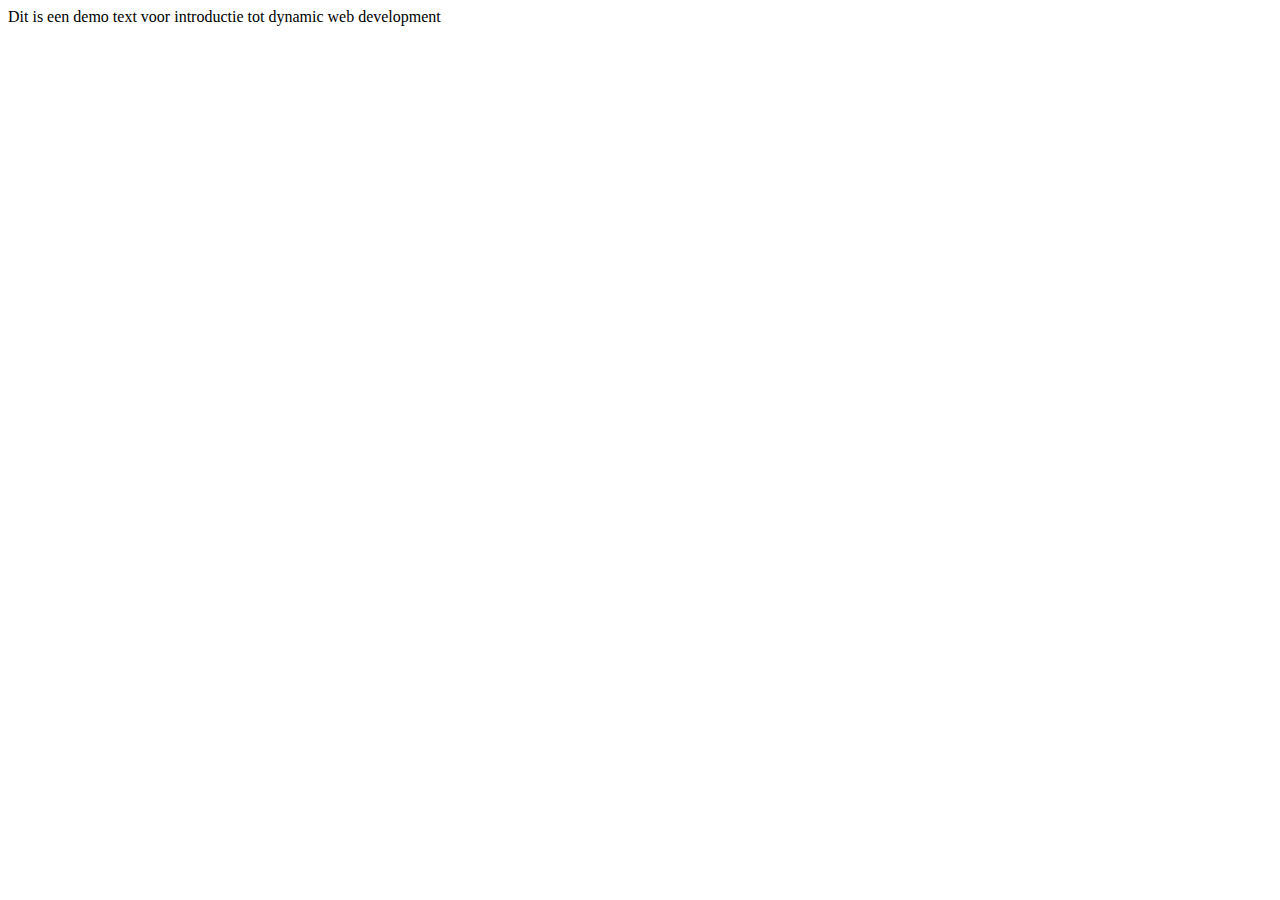
<file: Week 1/index.html>
<html>
    <head>
        <title>Demo</title>
    </head>
    <body>
        <div>
            Dit is een demo text voor introductie tot dynamic web development
         </div>
<!-- Begin commentaar 
         <script>
            console.log('test')
            console.log('test2')
            let a = undefined
            a.test
         </script>
 einde commentaar -->

         <script src="index.js"/>
    </body>
</html>
</file>
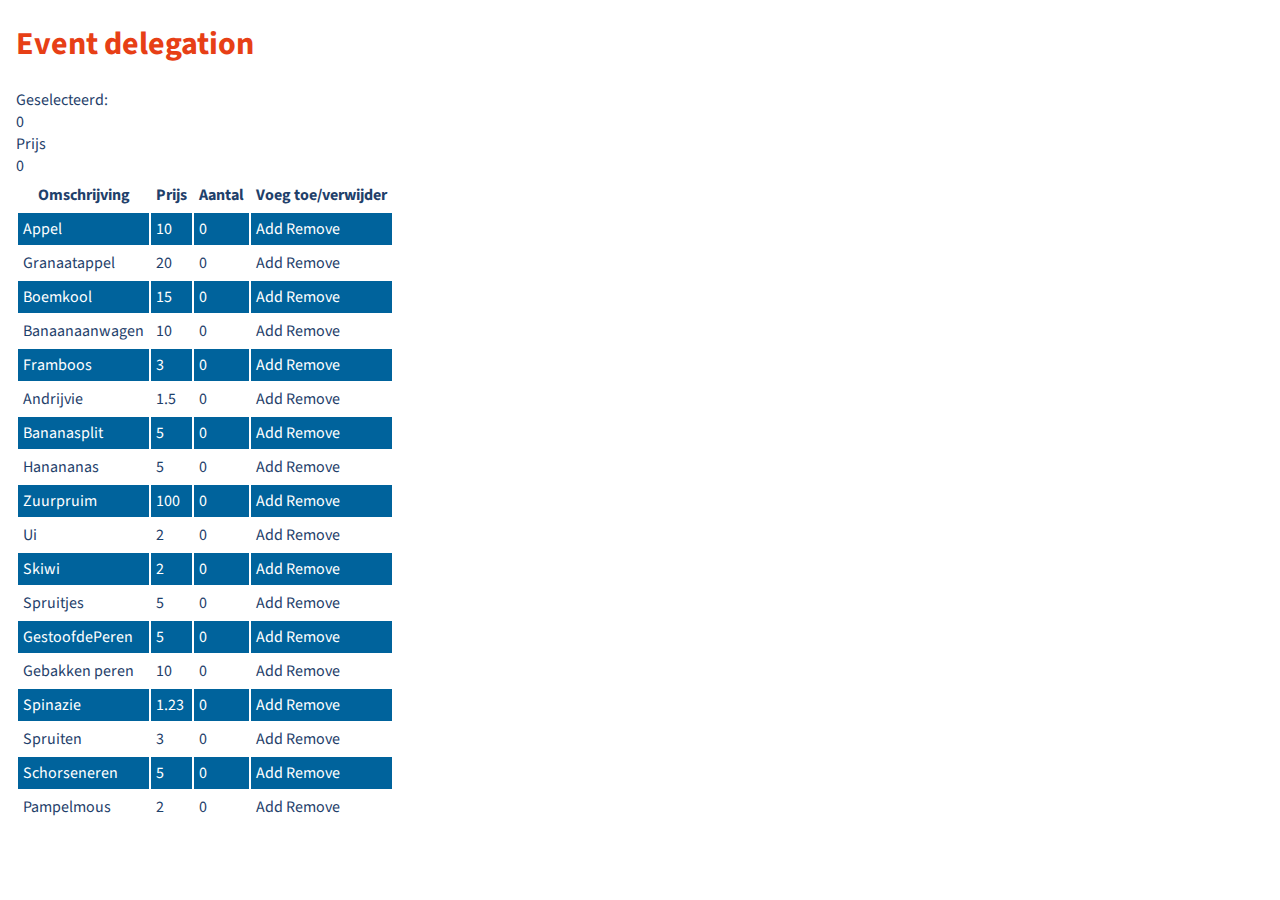
<file: Week 4/events/index.html>
<!DOCTYPE html>
<html lang="en">
<head>
    <meta charset="UTF-8">
    <meta http-equiv="X-UA-Compatible" content="IE=edge">
    <meta name="viewport" content="width=device-width, initial-scale=1.0">
    <title>Document</title>
    <link href="https://fonts.googleapis.com/icon?family=Material+Icons"
    rel="stylesheet">
    <link rel="stylesheet" href="index.css">
</head>
<body>
    <h1>Event delegation</h1>

    <div class="container">
        <div class="row">
            <div class="coll s8"></div>
            <div class="coll s1 right-align">Geselecteerd:</div>
            <div class="coll s1 left-align"><span id='geselecteerd'>0</span></div>
            <div class="coll s1 right-align">Prijs</div>
            <div class="coll s1 left-align"><span id="totaalPrijs">0</span></div>
        </div>
    </div>

    <table class="striped centered responsive-table">
        <thead>
            <tr>
                <th>Omschrijving</th>
                <th>Prijs</th>
                <th>Aantal</th>
                <th>Voeg toe/verwijder</th>
            </tr>
        </thead>
        <tbody id="producten"></tbody>
    </table>

    <script src="events.js"></script>
</body>
</html>
</file>
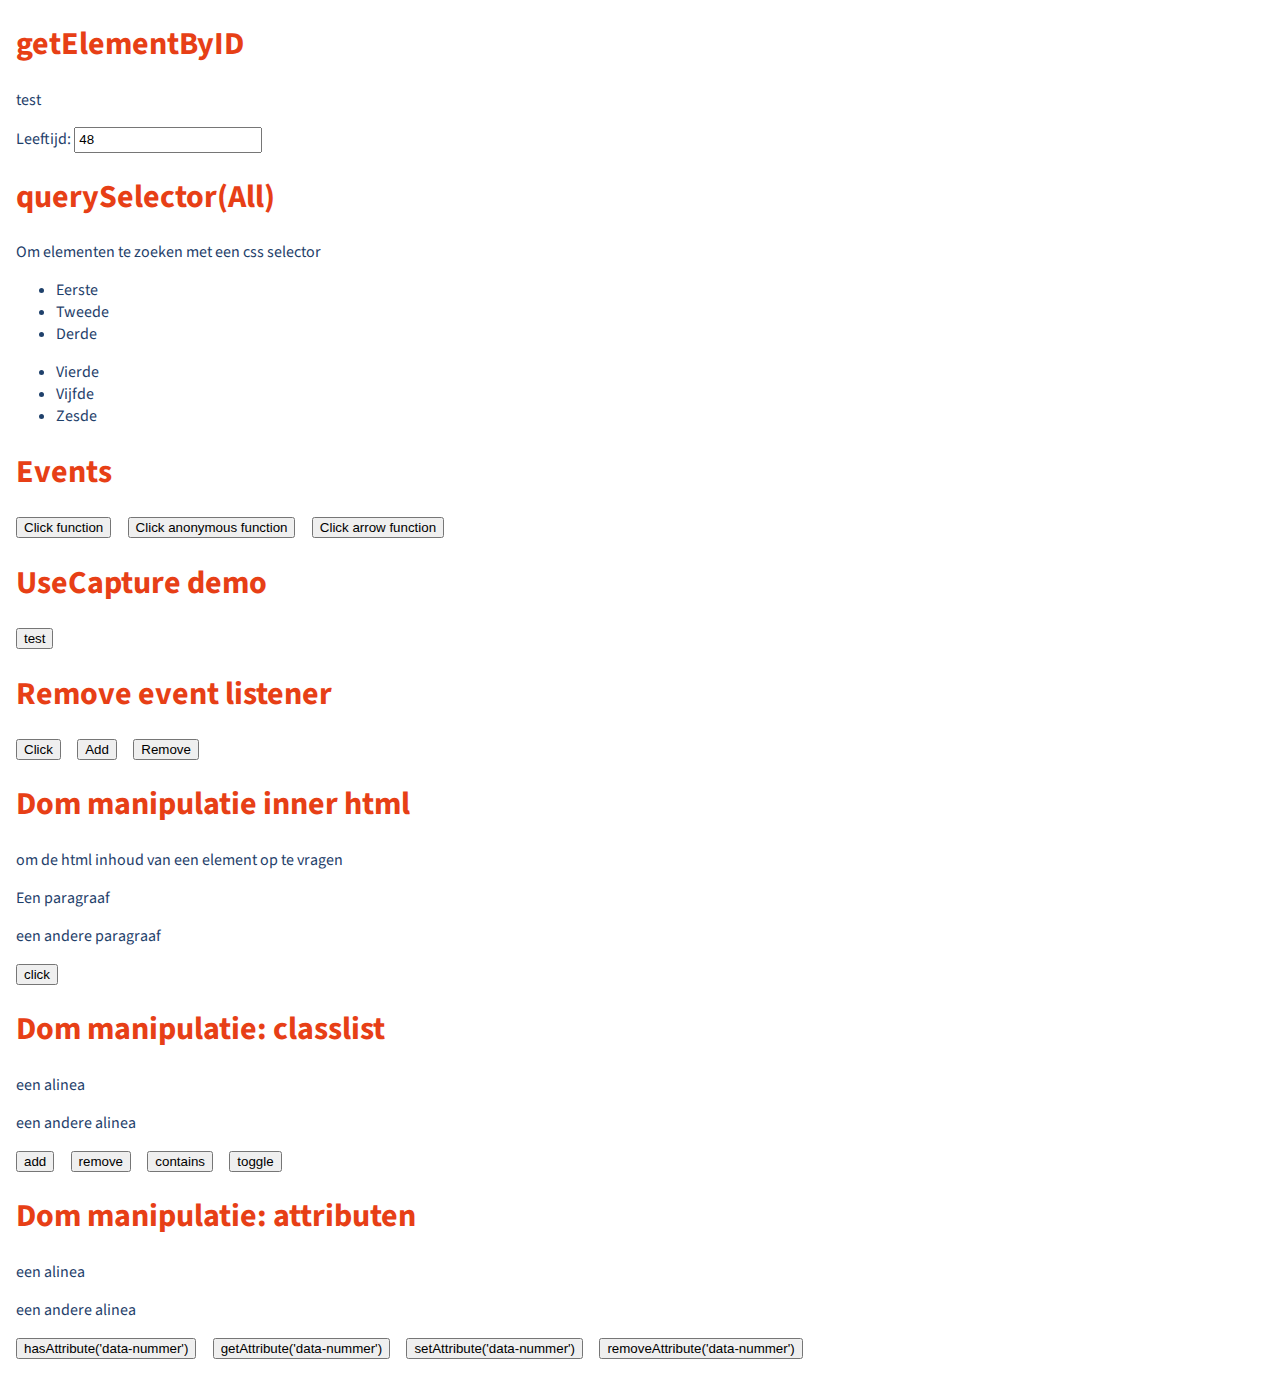
<file: Week 2/dom.html>
<!DOCTYPE html>
<html lang="en">
<head>
    <meta charset="UTF-8">
    <meta name="viewport" content="width=device-width, initial-scale=1.0">
    <title>Document</title>
    
    <link rel="stylesheet" href="style.css">
</head>
<body>
    <h1>getElementByID </h1>

    <p id="ptag">Om een element op te zoeken op basis van zijn id</p>
    <label for="leeftijd">Leeftijd:</label>
    <input id="leeftijd" type="number" value="48">

    <h1>querySelector(All)</h1>
    <p>Om elementen te zoeken met een css selector</p>

    <ul>
        <li>Eerste</li>
        <li class="test">Tweede</li>
        <li>Derde</li>
    </ul>

    <ul>
        <li>Vierde</li>
        <li class="test">Vijfde</li>
        <li>Zesde</li>
    </ul>

    <h1>Events</h1>
    <button id="clickFunctionButton" class="btn">Click function</button>
    <button id="clickAnonymousButton" class="btn">Click anonymous function</button>
    <button id="clickArrowButton" class="btn">Click arrow function</button>

    <h1>UseCapture demo</h1>
    <div id="outer-div">
        <div id="inner-div">
            <button class="btn" id="button">test</button>
        </div>
    </div>

    <h1>Remove event listener</h1>
    <button class="btn" id="clickBtn">Click</button>
    <button class="btn" id="addBtn">Add</button>
    <button class="btn" id="removeBtn">Remove</button>

    <h1>Dom manipulatie inner html</h1>
    <p> om de html inhoud van een element op te vragen</p>

    <p id="id">Een paragraaf</p>
    <p> een andere paragraaf</p>

    <button id="knop" class="btn">click</button>

    <h1>Dom manipulatie: classlist</h1>

    <p id="p1">een alinea</p>
    <p id="p2">een andere alinea</p>

    <button class="btn" id="btnAddCls">add</button>
    <button class="btn" id="btnRemCls">remove</button>
    <button class="btn" id="btnContainsCls">contains</button>
    <button class="btn" id="btnToggleCls">toggle</button>

    <h1>Dom manipulatie: attributen</h1>

    <p id="p3" data-nummer="12">een alinea</p>
    <p id="p4">een andere alinea</p>

    <button class="btn" id="btnHasAtt">hasAttribute('data-nummer')</button>
    <button class="btn" id="btnGetAtt">getAttribute('data-nummer')</button>
    <button class="btn" id="btnSetAtt">setAttribute('data-nummer')</button>
    <button class="btn" id="btnRemoveAtt">removeAttribute('data-nummer')</button>


    <!--Javascript code best onderaan, dan zijn al je html elementen reeds ingeladen in het dom-->
    <script src="dom.js"></script>
</body>
</html>
</file>
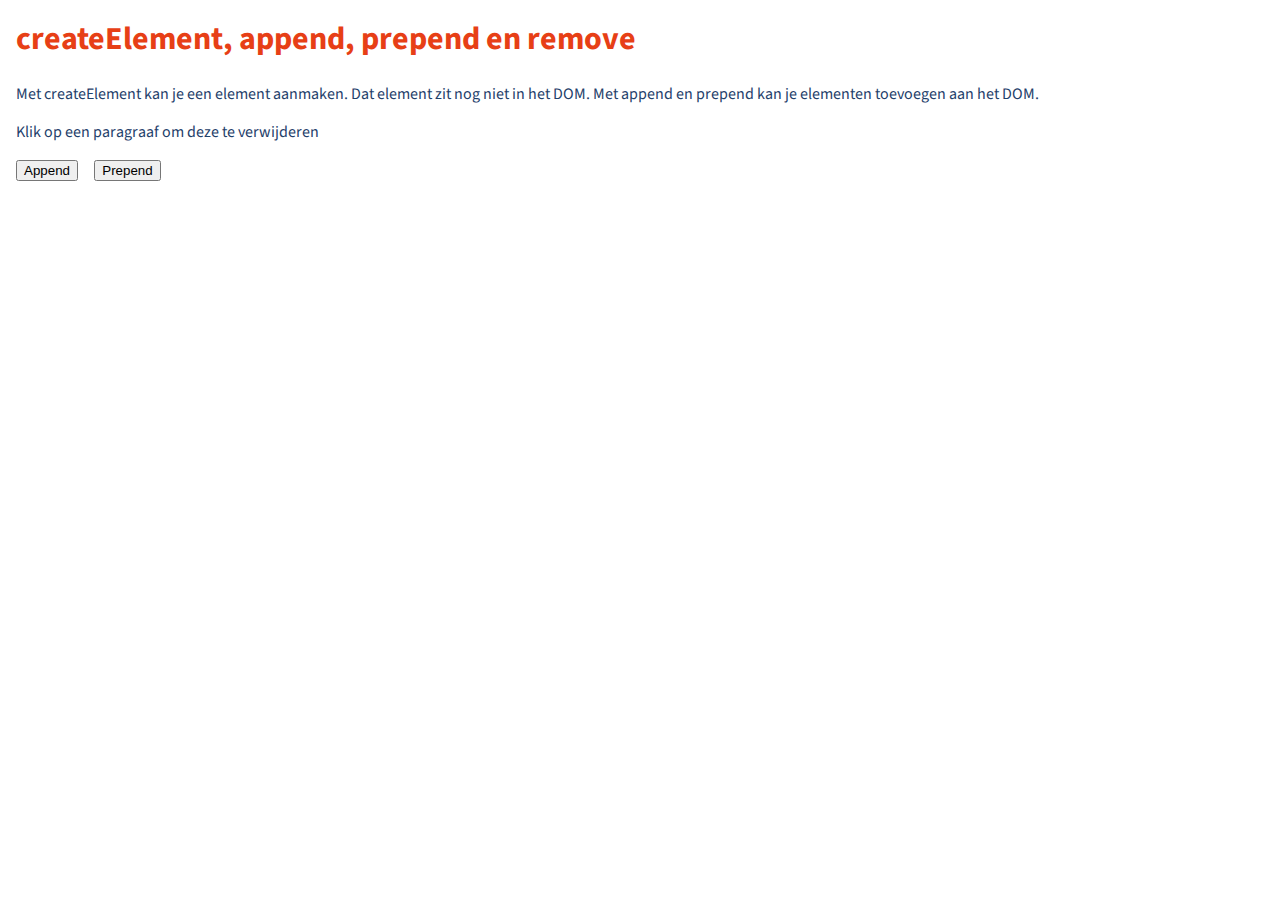
<file: Week 2/donderdag.html>
<html>
<head>
    <link rel="stylesheet" href="style.css">
</head>
<body>

    <!-- DOM Manipulation 5-->
    <h1>createElement, append, prepend en remove</h1>

    <p>Met createElement kan je een element aanmaken. Dat element zit nog niet in het DOM. Met append en prepend kan je elementen toevoegen aan het DOM.</p>

    <p>Klik op een paragraaf om deze te verwijderen</p>

    <button id="knop-append" class="btn">Append</button>
    <button id="knop-prepend" class="btn">Prepend</button>

    <div>
    <div id="prullenbak"></div>
    <div id="output" class="benadrukt"></div>
    </div>

    <script src="donderdag.js"></script>

</body>
</html>
</file>
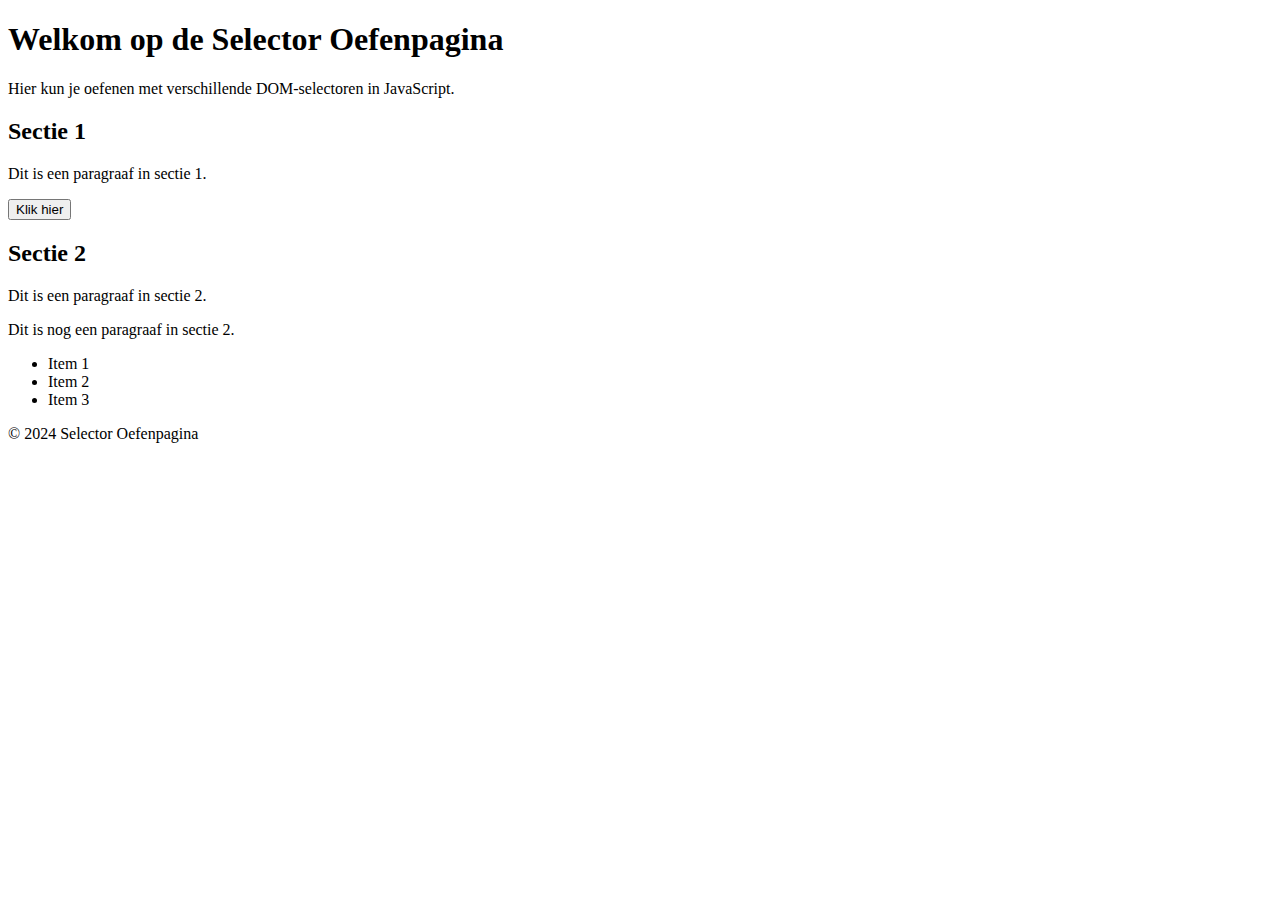
<file: Week 2/oefening_dom.html>
<!DOCTYPE html>
<html lang="nl">
<head>
  <meta charset="UTF-8">
  <meta name="viewport" content="width=device-width, initial-scale=1.0">
  <title>Selector Oefeningen</title>
  <style>
    .highlight {
      background-color: yellow;
    }
    .bold {
      font-weight: bold;
    }
  </style>
</head>
<body>
  <header id="page-header">
    <h1>Welkom op de Selector Oefenpagina</h1>
    <p id="intro-text">Hier kun je oefenen met verschillende DOM-selectoren in JavaScript.</p>
  </header>

  <main>
    <section id="section1">
      <h2 class="title">Sectie 1</h2>
      <p class="text">Dit is een paragraaf in sectie 1.</p>
      <button id="btn-section1">Klik hier</button>
    </section>

    <section id="section2">
      <h2 class="title">Sectie 2</h2>
      <p class="text">Dit is een paragraaf in sectie 2.</p>
      <p class="text">Dit is nog een paragraaf in sectie 2.</p>
      <ul>
        <li class="item">Item 1</li>
        <li class="item">Item 2</li>
        <li class="item">Item 3</li>
      </ul>
    </section>

    <footer id="page-footer">
      <p>© 2024 Selector Oefenpagina</p>
    </footer>
  </main>

  <script>
    /**
     * Oefeningen:
     * 
     * 1. Gebruik `getElementById` om het header-element (`page-header`) te selecteren
     *    en log dit in de console.
     * 
     * 2. Gebruik `querySelector` om het eerste element met de klasse `title` te selecteren
     *    en log dit in de console.
     * 
     * 3. Gebruik `querySelectorAll` om alle elementen met de klasse `item` te selecteren
     *    en log deze in de console.
     * 
     * 4. Gebruik `getElementById` om het element met de ID `intro-text` te selecteren
     *    en log de tekstinhoud (`textContent`) in de console.
     * 
     * 5. Gebruik `querySelector` om het eerste `<li>`-element binnen de lijst in `section2` te selecteren
     *    en log het in de console.
     * 
     * 6. Gebruik `querySelectorAll` om alle `<p>`-elementen in `section2` te selecteren
     *    en log de verzameling (NodeList) in de console.
     * 
     * 7. Gebruik `querySelectorAll` om alle elementen met de klasse `text` te selecteren.
     *    Loop door de verzameling en log de tekstinhoud (`textContent`) van elk element in de console.
     * 
     * 8. Gebruik `querySelector` om het `<ul>`-element in `section2` te selecteren
     *    en log het aantal kinderen (`childElementCount`) van dit element in de console.
     * 
     * 9. Gebruik `querySelectorAll` om alle `<h2>`-elementen te selecteren
     *    en log de verzameling in de console.
     * 
     * 10. Gebruik `querySelector` om het `<footer>`-element te selecteren
     *     en log de volledige HTML-inhoud (`innerHTML`) van dit element in de console.
     * 
     * 11. Gebruik `querySelector` om de eerste `<button>` op de pagina te selecteren
     *     en log het attribuut `id` van dit element in de console.
     * 
     * 12. Gebruik `querySelector` om de eerste `<section>` op de pagina te selecteren
     *     en log de waarde van zijn attribuut `id` in de console.
     * 
     * 13. Gebruik `querySelectorAll` om alle elementen met een klasse `item` te selecteren
     *     en log het totaal aantal geselecteerde elementen in de console.
     * 
     * 14. Gebruik `querySelector` om een element met een niet-bestaande klasse, zoals `.does-not-exist`, te selecteren.
     *     Controleer en log het resultaat in de console (wat wordt er geretourneerd?).
     * 
     * 15. Gebruik `querySelector` om de eerste `<p>`-element in de pagina te selecteren
     *     en log zowel zijn directe ouder (`parentNode`) als zijn volgende broer of zus (`nextSibling`) in de console.
     */

     /**
 * Oefeningen voor DOM-manipulatie:
 * 
 * 1. Selecteer de knop met de ID `btn-section1` en voeg een klikgebeurtenis toe die
 *    de CSS-klasse `highlight` toevoegt aan het element met de ID `page-header`.
 * 
 * 2. Voeg een klikgebeurtenis toe aan dezelfde knop, maar laat deze de klasse `highlight`
 *    toggelen in plaats van alleen toe te voegen.
 * 
 * 3. Selecteer een van de paragraaf-elementen in `section2` en voeg een klikgebeurtenis toe
 *    die de klasse `bold` verwijdert als deze aanwezig is.
 * 
 * 4. Maak een nieuwe knop die, wanneer erop wordt geklikt, alle `<li>`-elementen in de
 *    lijst in `section2` de CSS-klasse `highlight` geeft.
 * 
 * 5. Selecteer een paragraaf in `section1` en voeg een knop toe die de tekstinhoud
 *    van die paragraaf verandert naar "Tekst gewijzigd door JavaScript!".
 * 
 * 6. Voeg een klikgebeurtenis toe aan de knop met ID `btn-section1` die
 *    de waarde van het attribuut `id` van de knop verandert naar `new-id`.
 * 
 * 7. Maak een nieuwe knop die, wanneer erop wordt geklikt, een nieuw `<p>`-element met de tekst
 *    "Dit is toegevoegd!" toevoegt aan het einde van `section2`.
 * 
 * 8. Voeg een klikgebeurtenis toe aan een knop die alle `<p>`-elementen in `section2`
 *    verwijdert uit de DOM.
 * 
 * 9. Selecteer de `<ul>`-lijst in `section2` en voeg een knop toe die, wanneer erop wordt
 *    geklikt, een nieuw lijstitem (`<li>`) toevoegt met de tekst "Nieuw item".
 * 
 * 10. Maak een knop die, wanneer erop wordt geklikt, de waarde van `innerHTML`
 *     van de footer overschrijft met "<p>Vervangen footer inhoud</p>".
 * 
 * 11. Voeg een knop toe die, wanneer erop wordt geklikt, de achtergrondkleur
 *     van alle elementen met de klasse `item` verandert naar lichtblauw.
 * 
 * 12. Voeg een klikgebeurtenis toe aan een knop die een willekeurig attribuut toevoegt
 *     (bijv. `data-extra="true"`) aan het eerste `<h2>`-element in `section1`.
 * 
 * 13. Maak een knop die, wanneer erop wordt geklikt, alle knoppen in `section1`
 *     selecteert en de tekst van die knoppen verandert naar "Aangepaste knoptekst".
 * 
 * 14. Voeg een klikgebeurtenis toe aan een knop die een klasse `hidden` toevoegt aan de
 *     eerste paragraaf in `section1`. Voeg ook CSS toe zodat elementen met `hidden` niet zichtbaar zijn.
 * 
 * 15. Maak een knop die, wanneer erop wordt geklikt, alle lijstitems in `section2`
 *     verwijdert, één voor één.
 */
  </script>
</body>
</html>
</file>
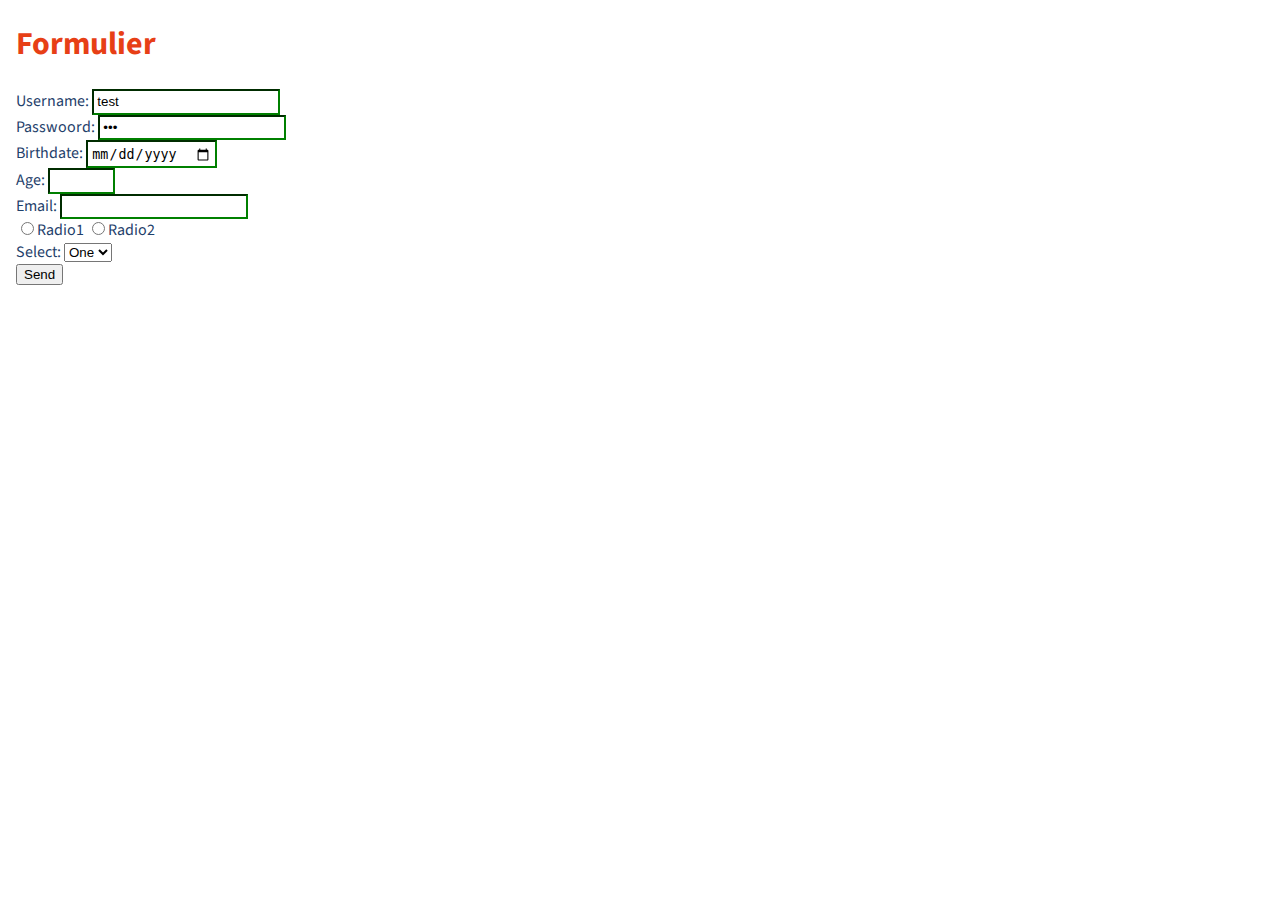
<file: Week3/form.html>
<!DOCTYPE html>
<html lang="en">
<head>
    <meta charset="UTF-8">
    <meta name="viewport" content="width=device-width, initial-scale=1.0">
    <title>Document</title>
    <link rel="stylesheet" href="style.css">
</head>
<body>
    <h1>Formulier</h1>
    <ul id="errors">

    </ul>

    <!-- door de action redirect dit formulier naar form2.html-->
     <!--door get wordt dit toegevoegd aan de url: ?username=test&passwoord=abcd-->
     <!--dit is volledig leesbaar dus niet gebruiken voor data te bewaren in de database-->
    <form id="loginForm" action="form2.html" method="post" autocomplete="off" novalidate>
    <!-- voeg novalidate toe als je begint met javascript validatie en foutboodschappen te verwijderen-->
        <label for="username">Username:</label>
        <input id="username" name="username" type="text" value="test" required>
        <br/>
        <label for="passwoord">Passwoord:</label>
        <input id="passwoord" name="passwoord" type="password" value="abc" minlength="4" maxlength="8" required> <!--Type password maakt het onleesbaar als je typt-->
        <br/>
        <label for="birthdate">Birthdate:</label>
        <input id="birthdate" name="birthdate" type="date">  <!--id en name niet verplicht om gelijk te zijn maar is wel vaak zo-->
        <br/>
        <label for="age">Age:</label>
        <input id="age" name="age" type="number" max="110" min="18"> 
        <br/>
        <label for="email">Email:</label>
        <input id="email" name="email" type="email" pattern=".*@student\.odisee\.be">
        <!--
            Regex
            . -> een willekeurig karakter
            * -> 0 of meer van het teken ervoor
            .* -> wil zeggen willekeurige tekst
            @student\.odisee\.be -> de tekst moet eindigen met @student.odisee.be
            het \ teken is om het volgend teken als karakter te interpreteren en niet als speciaal teken
            ? -> 0 of 1 van het teken ervoor
            + -> 1 of meer van het teken ervoor 
            [a-zA-z]* -> alle kleine en grote letters (0 of meer keer)
                -> adkljfalkfdjald voldoet eraan
        --> 
        <br/>
        <input type="radio" id="radio1" name="radio" value="r1"><label for="radio1">Radio1</label>
        <input type="radio" id="radio2" name="radio" value="r2"><label for="radio2">Radio2</label>
        <!--Radio buttons met dezelfde naam behoren tot dezelfde groep -> maar 1 selecteren -->
        <br/>
        <label for="select">Select:</label>
        <select name="select" id="select">
            <option value="1">One</option>
            <option value="2">Two</option>
        </select>
        <br/>
        <button type="submit" id="sendbtn">Send</button>
    </form>

    <!--Breid het form hierboven uit door een input toe te voegen voor
    birthdate
    age
    email
    radio met twee opties (1, 2)
    select met twee opties (1, 2)
    -->

    <script src="form.js"></script>
</body>
</html>
</file>
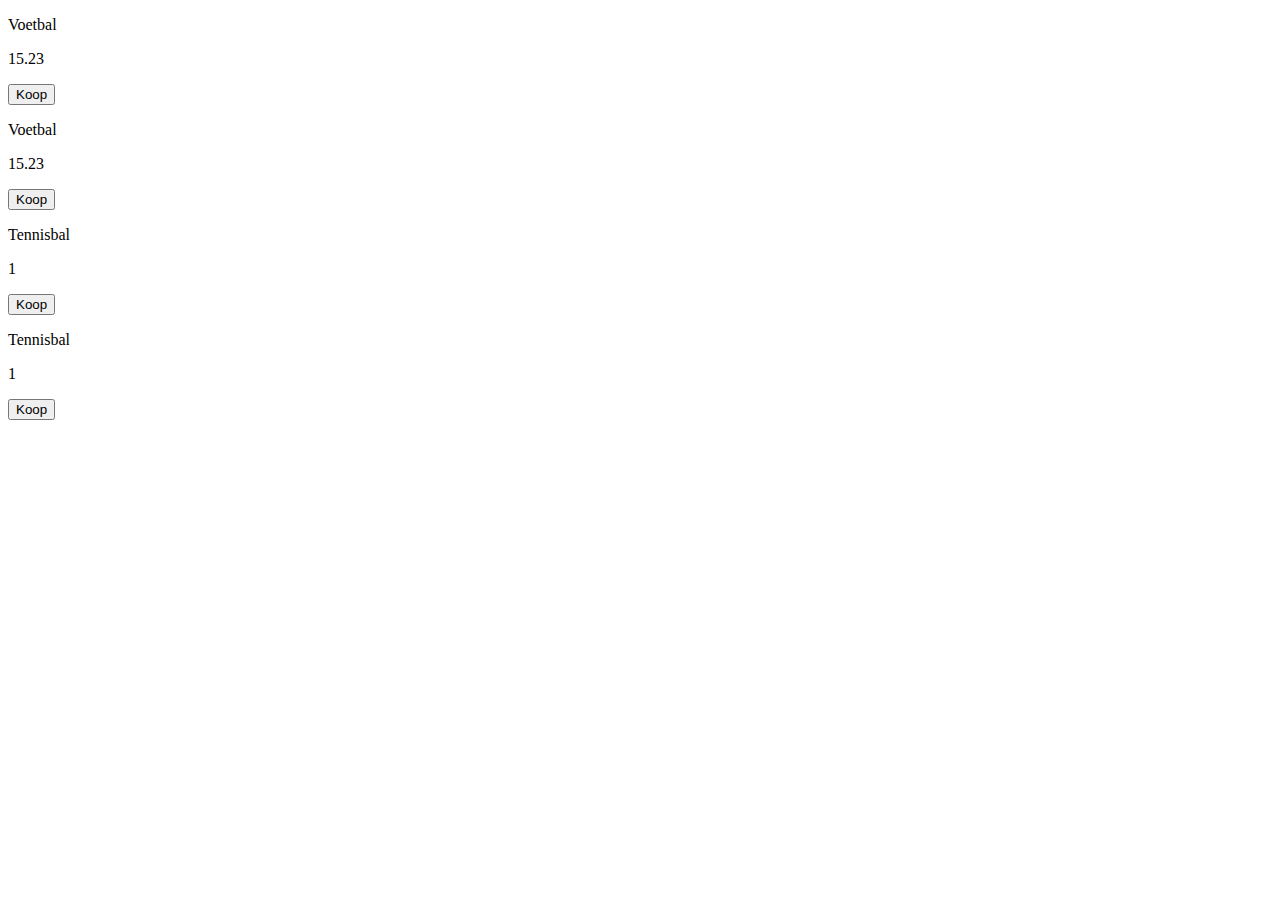
<file: Week3/json.html>
<!DOCTYPE html>
<html lang="en">
<head>
    <meta charset="UTF-8">
    <meta name="viewport" content="width=device-width, initial-scale=1.0">
    <title>Document</title>
</head>
<body>
    <div id="producten"></div>
    <script src="json.js"></script>
</body>
</html>
</file>
<file: Week 4/events/index.css>
@import url("https://fonts.googleapis.com/css2?family=Source+Sans+Pro:wght@400;600;700&display=swap");

:root {
  /* kleuren */
  --nachtblauw: #1f416b;
  --helderwit: #fff;
  --printerzwart: #181716;
  --mistblauw: #d3ddf2;
  --muntgroen: #3cb497;
  --stormblauw: #00639c;
  --warmrood: #e73f16;
  /* achtergronden / logo */
  --urlLogo: url("https://huisstijl2.odisee.be/sites/files/content/odisee_2019_nachtblauw_rgb.jpg");
  /* fontsizes */
  --normaal: 400;
  --groter: 600;
  --groot: 700;
}
body {
  background-color: #fff;
  background-image: var(--urlLogo);
  background-repeat: no-repeat;
  background-position: right top;
  background-size: 200px;
  color: var(--nachtblauw);
  font-family: "Source Sans Pro", sans-serif;
  font-weight: var(--normaal);
  margin: 1em;
}

h1 {
  color: var(--warmrood);
  font-weight: var(--groot);
}

h2 {
  color: var(--muntgroen);
  font-weight: var(--groter);
}
input {
  padding: 0.25em;
}
th, td {
  padding: 5px;
}
tbody tr:nth-child(odd) {
  background-color: var(--stormblauw);
  color: var(--helderwit);
}
.benadrukt {
  color: var(--mistgroen);
}
.verborgen {
  display:none;
}
</file>
<file: Week 2/style.css>
@import url("https://fonts.googleapis.com/css2?family=Source+Sans+Pro:wght@400;600;700&display=swap");

:root {
  /* kleuren */
  --nachtblauw: #1f416b;
  --helderwit: #fff;
  --printerzwart: #181716;
  --mistblauw: #d3ddf2;
  --muntgroen: #3cb497;
  --stormblauw: #00639c;
  --warmrood: #e73f16;
  /* achtergronden / logo */
  --urlLogo: url("https://huisstijl2.odisee.be/sites/files/content/odisee_2019_nachtblauw_rgb.jpg");
  /* fontsizes */
  --normaal: 400;
  --groter: 600;
  --groot: 700;
}
body {
  background-color: #fff;
  background-image: var(--urlLogo);
  background-repeat: no-repeat;
  background-position: right top;
  background-size: 200px;
  color: var(--nachtblauw);
  font-family: "Source Sans Pro", sans-serif;
  font-weight: var(--normaal);
  margin: 1em;
}

h1 {
  color: var(--warmrood);
  font-weight: var(--groot);
}

h2 {
  color: var(--muntgroen);
  font-weight: var(--groter);
}
input {
  padding: 0.25em;
}
.benadrukt {
  color: var(--muntgroen);
}
.btn {
  margin-right: 1em;
}
</file>
<file: Week3/style.css>
@import url("https://fonts.googleapis.com/css2?family=Source+Sans+Pro:wght@400;600;700&display=swap");

:root {
  /* kleuren */
  --nachtblauw: #1f416b;
  --helderwit: #fff;
  --printerzwart: #181716;
  --mistblauw: #d3ddf2;
  --muntgroen: #3cb497;
  --stormblauw: #00639c;
  --warmrood: #e73f16;
  /* achtergronden / logo */
  --urlLogo: url("https://huisstijl2.odisee.be/sites/files/content/odisee_2019_nachtblauw_rgb.jpg");
  /* fontsizes */
  --normaal: 400;
  --groter: 600;
  --groot: 700;
}
body {
  background-color: #fff;
  background-image: var(--urlLogo);
  background-repeat: no-repeat;
  background-position: right top;
  background-size: 200px;
  color: var(--nachtblauw);
  font-family: "Source Sans Pro", sans-serif;
  font-weight: var(--normaal);
  margin: 1em;
}

h1 {
  color: var(--warmrood);
  font-weight: var(--groot);
}

h2 {
  color: var(--muntgroen);
  font-weight: var(--groter);
}
input {
  padding: 0.25em;
}
.benadrukt {
  color: var(--muntgroen);
}
.btn {
  margin-right: 1em;
}

#loginForm input:required{
  border-color: yellow;
  border-width: 4;
}
#loginForm input:optional{
  border-color: blue;
  border-width: 4;
}
#loginForm input:invalid{
  border-color: red;
  border-width: 4;
}
#loginForm input:disabled{
  border-color: orange;
  border-width: 4;
}
#loginForm input:valid{
  border-color: green;
  border-width: 4;
}
</file>
